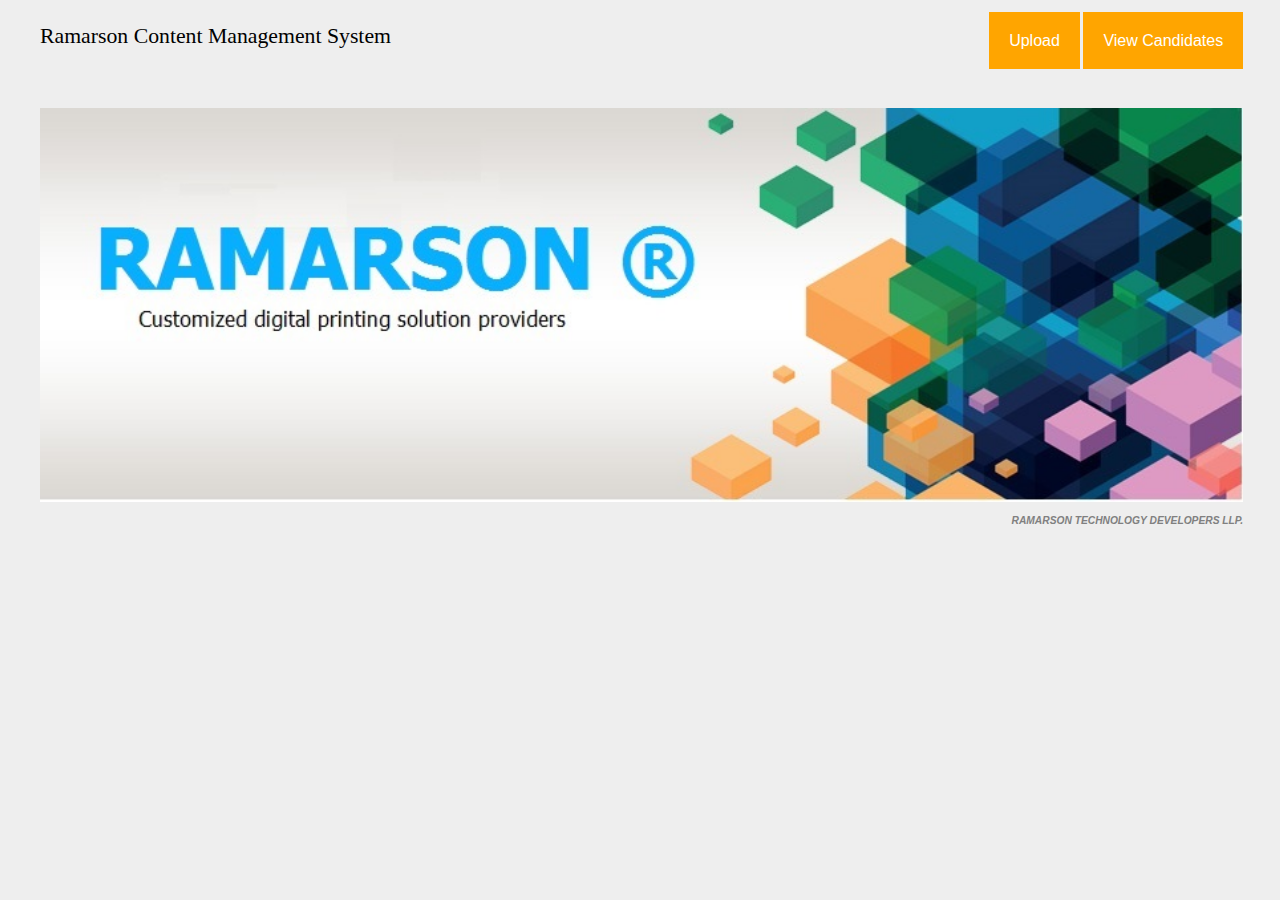
<file: Templates/Index.html>
<!DOCTYPE html>
<html>
<head>
<title>CMS</title>

<link rel='stylesheet' type='text/css' href='css/Index.css' />

</head>
<body>
	<div id="page">
		<div id="logo">
            <h1><a href="" id="logoLink">Ramarson Content Management System</a></h1>
		</div>
		<div id="nav">
			<ul>
				<li><a href="/Upload">Upload</a></li>
				<li><a href="/View">View Candidates</a></li>
			</ul>	
		</div>
		<div >
			<img src="images/HomePageBanner.jpg" style="width:100%;"/>
		</div>
		<div id="footer">
			<p>
				Ramarson Technology Developers LLP.
			</p>
		</div>
	</div>
</body>
</html>
</file>
<file: Templates/css/Index.css>
body{
    font-family: arial; 
	font-size: 80%; 
	line-height: 1.2em; 
	width: 100%; 
	margin: 0; 
	background: #eee;
}

#page{ 
	float:left;
	margin:0px;
	margin-left:40px;
	margin-top:20px;
	width:94%;	
}

#logo{
	width: 35%;
	margin-top: 5px;
	font-family: georgia;
	display: inline-block;
}

h1, h2, h3, h4{
    color: orange;
	font-weight: normal;
	line-height: 1.1em;
	margin: 0 0 .5em 0;
}

h1{ font-size: 1.7em; }
h2{ font-size: 1.5em; }

a{
	color: black;
	text-decoration: none;
}

a:hover, a:active{ 
	text-decoration: underline; 
}

#nav{
	float:right;
	width: 60%;	
	text-align: right;
	background-color:none;	
}

#nav ul li{
	display: inline-block;
	height: 62px;
}

#nav ul li a{
	padding: 20px;
	background: orange;
	font-size:16px;
	color: white;
}

#nav ul li a:hover{
	background-color: #ffb424;
	box-shadow: 0px 1px 1px #666;
	}
			
#nav ul li a:active{ 
	background-color: #ff8f00; 
}

#content{
	float:left;
	width:100%;
	background: white;
	padding: 20px;
	clear: both;
}

p{ line-height: 1em; }

#footer{
	margin-bottom: 10px;
	float:left;
	width:100%;
	
}

#footer p{
	text-align: right;
	text-transform: uppercase;
	font-size: 80%;
	color: grey;
	font-style: italic;
	font-weight: bold;
	position: relative;
	bottom: 0px;
}
</file>
